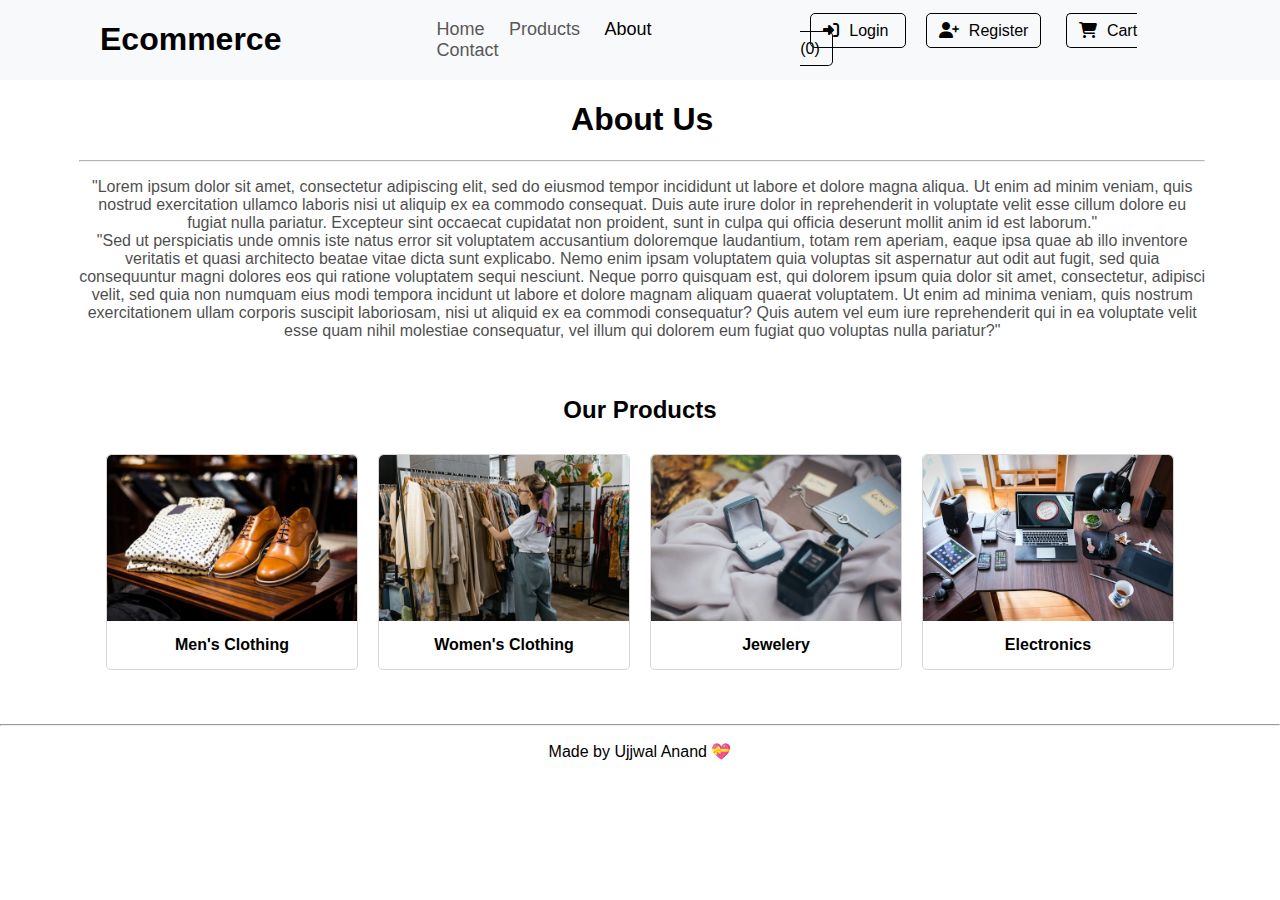
<file: about.html>
<!DOCTYPE html>
<html lang="en">
<head>
    <meta charset="UTF-8">
    <meta name="viewport" content="width=device-width, initial-scale=1.0">
    <title>Document</title>
    <link rel="stylesheet" href="./styles.css">
    <script src="./script.js" defer></script>
    <link rel="stylesheet" href="https://cdnjs.cloudflare.com/ajax/libs/font-awesome/6.7.2/css/all.min.css" integrity="sha512-Evv84Mr4kqVGRNSgIGL/F/aIDqQb7xQ2vcrdIwxfjThSH8CSR7PBEakCr51Ck+w+/U6swU2Im1vVX0SVk9ABhg==" crossorigin="anonymous" referrerpolicy="no-referrer" />
    <link rel="stylesheet" href="./common.css">
    <link rel="stylesheet" href="./about.css">
</head>
<body>
    <header class="nav-bar">
        <div class="nav-bar-1">
            <h1>Ecommerce</h1>
        </div>
        <nav class="nav-bar-2">
            <div class="nav-bar-3">
                <a href="./index.html" class="btn-1">Home</a>
                <a href="./product.html" class="btn-1">Products</a>
                <a href="./about.html" class="btn-1">About</a>
                <a href="./contact.html" class="btn-1">Contact</a>
            </div>
            <div class="nav-bar-4">
                <a href="./login.html" class="btn-2"><i class="fa-solid fa-right-to-bracket" style="padding: 0 10px 0 0;"></i>Login </a> 
                <a href="./register.html" class="btn-2"><i class="fa fa-user-plus" style="padding: 0 10px 0 0;"></i>Register</a>
                <a href="./cart.html" class="btn-2"><i class="fa-solid fa-cart-shopping" style="padding: 0 10px 0 0;"></i>Cart (0)</a> 
            </div>
        </nav>
    </header>
    
    
        <div class="about-us">
            <h1>About Us</h1>
            <hr/>
            <p>"Lorem ipsum dolor sit amet, consectetur adipiscing elit, sed do eiusmod tempor incididunt ut labore et dolore magna aliqua. Ut enim ad minim veniam, quis nostrud exercitation ullamco laboris nisi ut aliquip ex ea commodo consequat. Duis aute irure dolor in reprehenderit in voluptate velit esse cillum dolore eu fugiat nulla pariatur. Excepteur sint occaecat cupidatat non proident, sunt in culpa qui officia deserunt mollit anim id est laborum."<br>
                "Sed ut perspiciatis unde omnis iste natus error sit voluptatem accusantium doloremque laudantium, totam rem aperiam, eaque ipsa quae ab illo inventore veritatis et quasi architecto beatae vitae dicta sunt explicabo. Nemo enim ipsam voluptatem quia voluptas sit aspernatur aut odit aut fugit, sed quia consequuntur magni dolores eos qui ratione voluptatem sequi nesciunt. Neque porro quisquam est, qui dolorem ipsum quia dolor sit amet, consectetur, adipisci velit, sed quia non numquam eius modi tempora incidunt ut labore et dolore magnam aliquam quaerat voluptatem. Ut enim ad minima veniam, quis nostrum exercitationem ullam corporis suscipit laboriosam, nisi ut aliquid ex ea commodi consequatur? Quis autem vel eum iure reprehenderit qui in ea voluptate velit esse quam nihil molestiae consequatur, vel illum qui dolorem eum fugiat quo voluptas nulla pariatur?"
            </p>
        </div>
    
        <div class="our-product-container">
            <h2>Our Products</h2>
            <div class="our-product">
            <div class="our-product-card">
                <img src="./images/pexels-photo-298863.jpeg" alt="">
                <strong>Men's Clothing</strong>
            </div>
            
            <div class="our-product-card">
                <img src="./images/pexels-photo-7679720.jpeg" alt="">
                <strong>Women's Clothing</strong>
            </div>
            <div class="our-product-card">
                <img src="./images/pexels-photo-1927259.webp" alt="">
                <strong>Jewelery</strong>
            </div>
            <div class="our-product-card">
                <img src="./images/pexels-photo-356056.jpeg" alt="">
                <strong>Electronics</strong>
            </div> 
            </div>
           
        </div>
    <br><br>
    <hr/>
    <footer>
        <p>Made by Ujjwal Anand 💝</p>
    </footer>
</body>
</html>
</file>
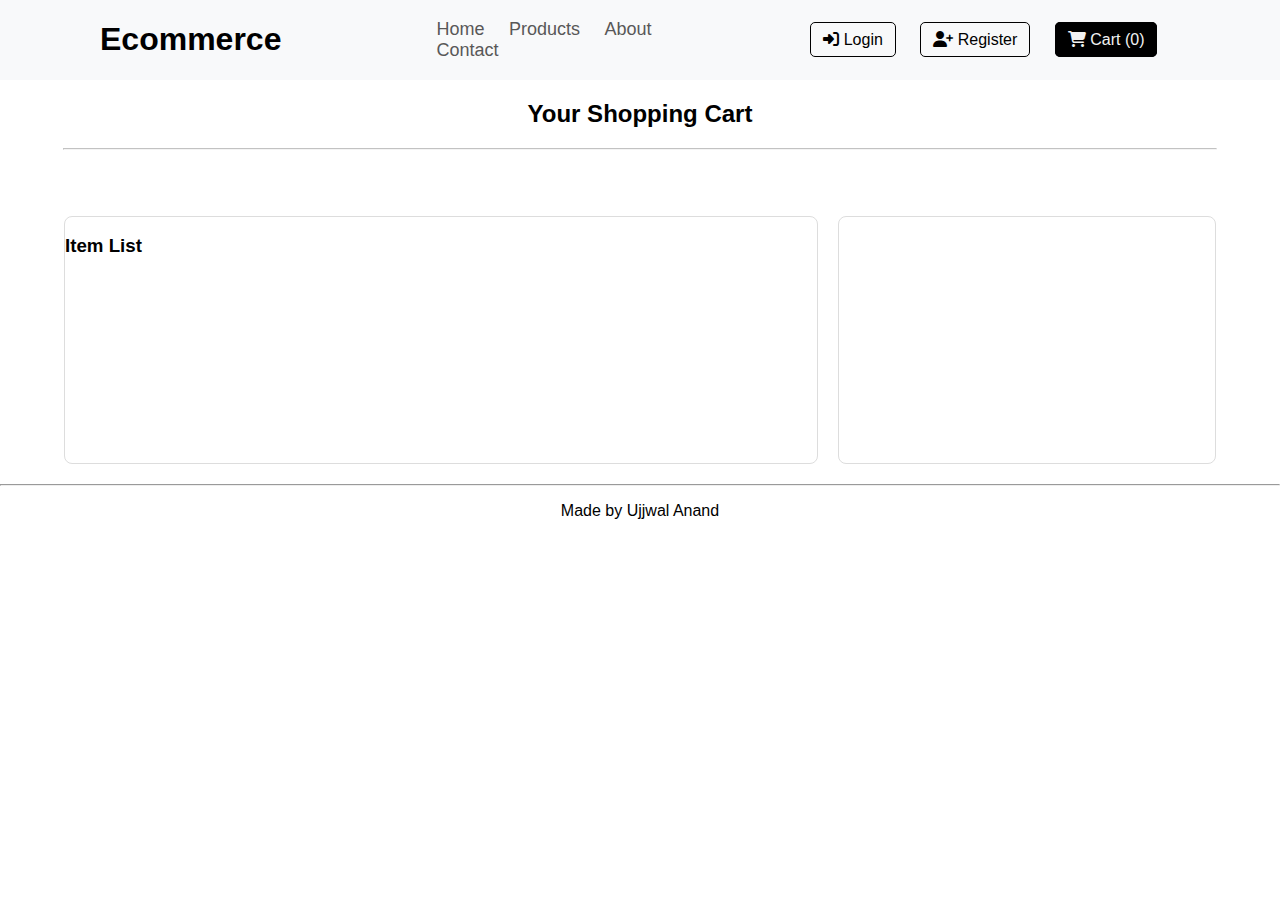
<file: cart.html>
<!DOCTYPE html>
<html lang="en">
<head>
  <meta charset="UTF-8" />
  <meta name="viewport" content="width=device-width, initial-scale=1.0"/>
  <title>Cart - Ecommerce</title>
  <link rel="stylesheet" href="./styles.css" />
  <link rel="stylesheet" href="./common.css" />
  <link rel="stylesheet" href="./cart.css" />
  <script src="./script.js" defer></script>
  <link rel="stylesheet" href="https://cdnjs.cloudflare.com/ajax/libs/font-awesome/6.7.2/css/all.min.css" crossorigin="anonymous" />
</head>
<body>
  <header class="nav-bar">
    <div class="nav-bar-1">
      <h1>Ecommerce</h1>
    </div>
    <nav class="nav-bar-2">
      <div class="nav-bar-3">
        <a href="./index.html" class="btn-1">Home</a>
        <a href="./product.html" class="btn-1">Products</a>
        <a href="./about.html" class="btn-1">About</a>
        <a href="./contact.html" class="btn-1">Contact</a>
      </div>
      <div class="nav-bar-4">
        <a href="./login.html" class="btn-2"><i class="fa-solid fa-right-to-bracket"></i> Login</a> 
        <a href="./register.html" class="btn-2"><i class="fa fa-user-plus"></i> Register</a>
        <a href="./cart.html" class="btn-2"><i class="fa-solid fa-cart-shopping"></i> Cart (0)</a>
      </div>
    </nav>
  </header>

  <div class="cart-heading">
    <h2>Your Shopping Cart</h2>
    <hr />
  </div>

  <div class="cart-container">
    <div class="cart-left">
      <h3>Item List</h3>
      <div class="item-list"></div>
    </div>
    <div class="cart-right">
      <div class="order order-summary"></div>
    </div>
  </div>

  <footer>
    <hr />
    <p>Made by Ujjwal Anand</p>
  </footer>
</body>
</html>
</file>
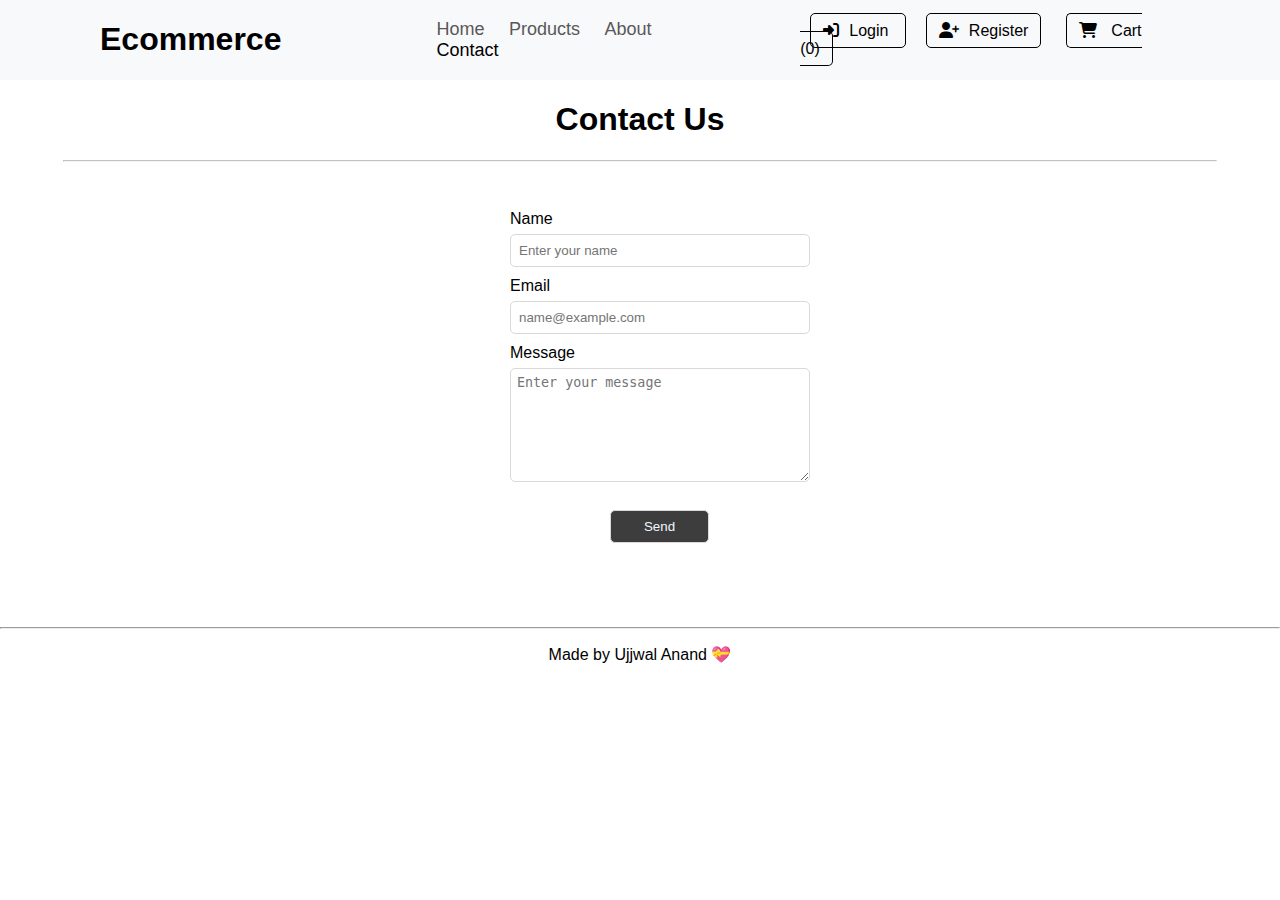
<file: contact.html>
<!DOCTYPE html>
<html lang="en">
<head>
    <meta charset="UTF-8">
    <meta name="viewport" content="width=device-width, initial-scale=1.0">
    <title>Document</title>
    <link rel="stylesheet" href="./styles.css">
    <script src="./script.js" defer></script>
    <link rel="stylesheet" href="https://cdnjs.cloudflare.com/ajax/libs/font-awesome/6.7.2/css/all.min.css" integrity="sha512-Evv84Mr4kqVGRNSgIGL/F/aIDqQb7xQ2vcrdIwxfjThSH8CSR7PBEakCr51Ck+w+/U6swU2Im1vVX0SVk9ABhg==" crossorigin="anonymous" referrerpolicy="no-referrer" />
    <link rel="stylesheet" href="./common.css">
    <link rel="stylesheet" href="./contact.css">
</head>
<body>
    <header class="nav-bar">
        <div class="nav-bar-1">
            <h1>Ecommerce</h1>
        </div>
        <nav class="nav-bar-2">
            <div class="nav-bar-3">
                <a href="./index.html" class="btn-1">Home</a>
                <a href="./product.html" class="btn-1">Products</a>
                <a href="./about.html" class="btn-1">About</a>
                <a href="./contact.html" class="btn-1">Contact</a>
            </div>
            <div class="nav-bar-4">
                <a href="./login.html" class="btn-2"><i class="fa-solid fa-right-to-bracket" style="padding: 0 10px 0 0;"></i>Login </a> 
                <a href="./register.html" class="btn-2"><i class="fa fa-user-plus" style="padding: 0 10px 0 0;"></i>Register</a>
                <a href="./cart.html" class="btn-2">
                    <i class="fa-solid fa-cart-shopping" style="padding: 0 10px 0 0;"></i>
                    Cart (<span id="cart-count">0</span>)
                  </a>
            </div>
        </nav>
    </header>
    <div class="heading-contact">
        <h1>Contact Us</h1>
        <hr>
    </div>
   
    <div class="contact-us">
        <form action="" class="contact-us-1">
            <label for="name">Name</label>
            <input type="text" id="name" name="name" placeholder="Enter your name">

            <label for="email">Email</label>
            <input type="email" id="email" name="email" placeholder="name@example.com">

            <label for="message">Message</label>
            <textarea name="message" id="message" placeholder="Enter your message"></textarea>
            <br/>
            <input type="submit" value="Send" id="send">
        </form>
    </div>
        
    <br><br>
    <hr/>
    <footer>
        <p>Made by Ujjwal Anand 💝</p>
    </footer>
</body>
</html>
</file>
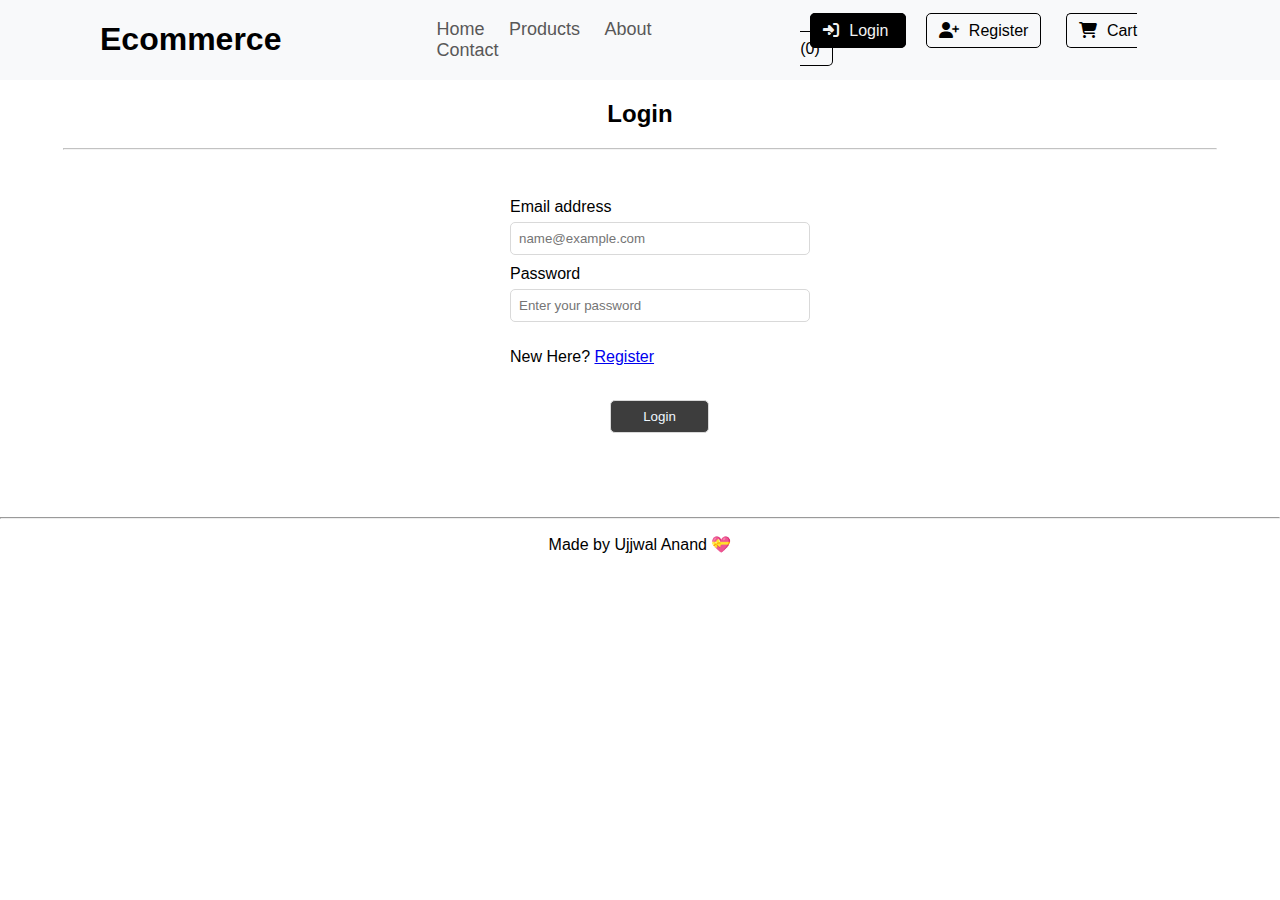
<file: login.html>
<!DOCTYPE html>
<html lang="en">
<head>
    <meta charset="UTF-8">
    <meta name="viewport" content="width=device-width, initial-scale=1.0">
    <title>Document</title>
    <link rel="stylesheet" href="./styles.css">
    <script src="./script.js" defer></script>
    <link rel="stylesheet" href="https://cdnjs.cloudflare.com/ajax/libs/font-awesome/6.7.2/css/all.min.css" integrity="sha512-Evv84Mr4kqVGRNSgIGL/F/aIDqQb7xQ2vcrdIwxfjThSH8CSR7PBEakCr51Ck+w+/U6swU2Im1vVX0SVk9ABhg==" crossorigin="anonymous" referrerpolicy="no-referrer" />
    <link rel="stylesheet" href="./common.css">
    <link rel="stylesheet" href="./login.css">
</head>
<body>
    <header class="nav-bar">
        <div class="nav-bar-1">
            <h1>Ecommerce</h1>
        </div>
        <nav class="nav-bar-2">
            <div class="nav-bar-3">
                <a href="./index.html" class="btn-1">Home</a>
                <a href="./product.html" class="btn-1">Products</a>
                <a href="./about.html" class="btn-1">About</a>
                <a href="./contact.html" class="btn-1">Contact</a>
            </div>
            <div class="nav-bar-4">
                <a href="./login.html" class="btn-2"><i class="fa-solid fa-right-to-bracket" style="padding: 0 10px 0 0;"></i>Login </a> 
                <a href="./register.html" class="btn-2"><i class="fa fa-user-plus" style="padding: 0 10px 0 0;"></i>Register</a>
                <a href="./cart.html" class="btn-2"><i class="fa-solid fa-cart-shopping" style="padding: 0 10px 0 0;"></i>Cart (0)</a> 
            </div>
        </nav>
    </header>
    <div class="heading-contact">
        <h2>Login</h2>
        <hr>
    </div>
   
    <div class="contact-us">
        <form action="" class="contact-us-1">
            

            <label for="email">Email address</label>
            <input type="email" id="email" name="email" placeholder="name@example.com">

            <label for="password">Password</label>
            <input type="password" id="password" name="password" placeholder="Enter your password">
            
            <p>New Here? <a href="./register.html" class="text-color">Register</a></p>
            <br/>
            <input type="submit" value="Login" id="send">
        </form>
    </div>
        
        
    <br><br>
    <hr/>
    <footer>
        <p>Made by Ujjwal Anand 💝</p>
    </footer>
</body>
</html>
</file>
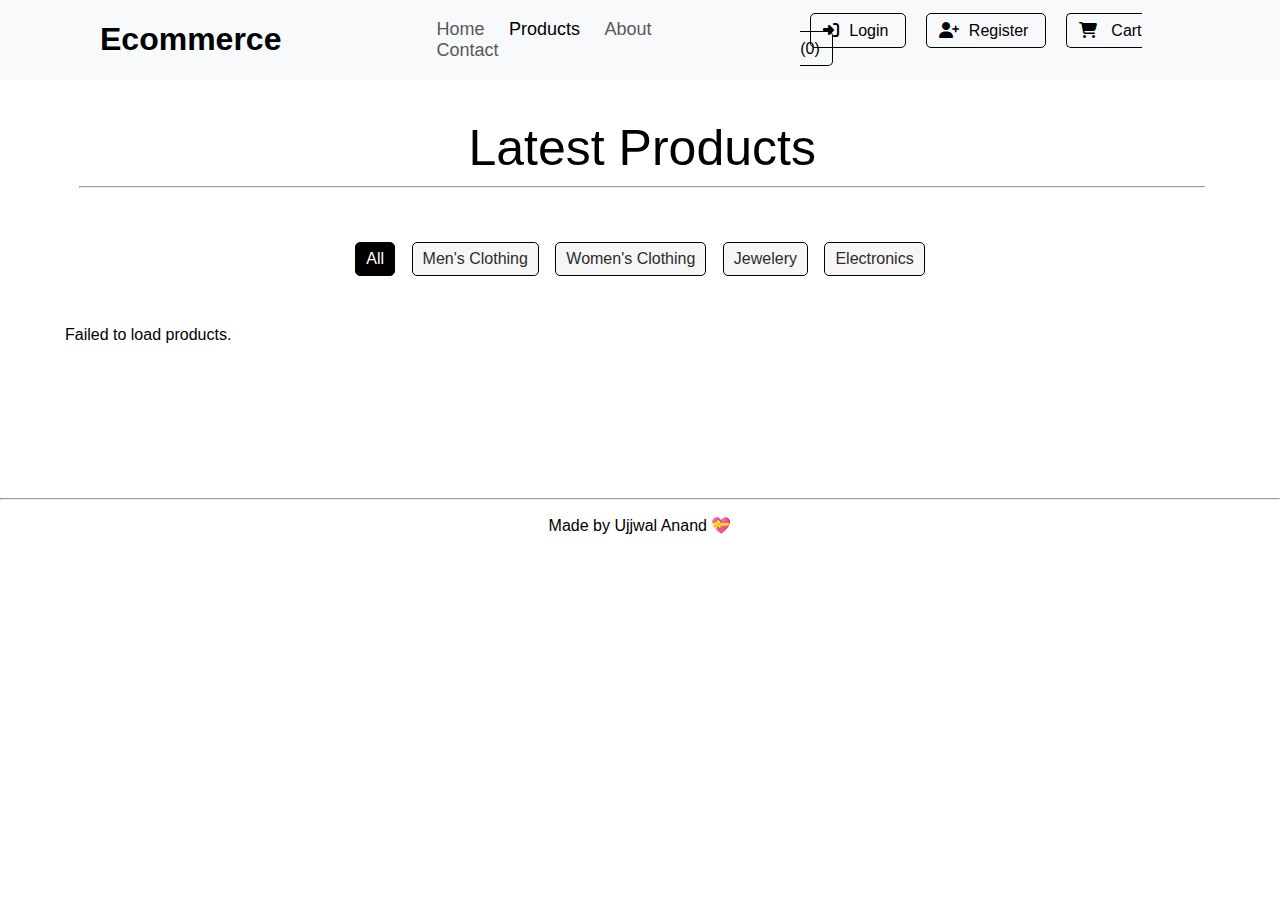
<file: product.html>
<!DOCTYPE html>
<html lang="en">
<head>
    <meta charset="UTF-8">
    <meta name="viewport" content="width=device-width, initial-scale=1.0">
    <title>Document</title>
    <link rel="stylesheet" href="./styles.css">
    <script src="./script.js" defer></script>
    <link rel="stylesheet" href="https://cdnjs.cloudflare.com/ajax/libs/font-awesome/6.7.2/css/all.min.css" integrity="sha512-Evv84Mr4kqVGRNSgIGL/F/aIDqQb7xQ2vcrdIwxfjThSH8CSR7PBEakCr51Ck+w+/U6swU2Im1vVX0SVk9ABhg==" crossorigin="anonymous" referrerpolicy="no-referrer" />
    <link rel="stylesheet" href="./common.css">
</head>
<body>
    <header class="nav-bar">
        <div class="nav-bar-1">
          <h1>Ecommerce</h1>
        </div>
        <nav class="nav-bar-2">
          <div class="nav-bar-3">
            <a href="./index.html" class="btn-1">Home</a>
            <a href="./product.html" class="btn-1">Products</a>
            <a href="./about.html" class="btn-1">About</a>
            <a href="./contact.html" class="btn-1">Contact</a>
          </div>
          <div class="nav-bar-4">
            <a href="./login.html" class="btn-2">
              <i class="fa-solid fa-right-to-bracket" style="padding: 0 10px 0 0;"></i>Login
            </a>
            <a href="./register.html" class="btn-2">
              <i class="fa fa-user-plus" style="padding: 0 10px 0 0;"></i>Register
            </a>
            <a href="./cart.html" class="btn-2">
              <i class="fa-solid fa-cart-shopping" style="padding: 0 10px 0 0;"></i>
              Cart (<span id="cart-count">0</span>) 
            </a>
          </div>
        </nav>
      </header>
    <br/>
    <br/>
    <br/>
    
    <div class="latest-product-1">
        <p>Latest Products</p>
        <hr/>
    </div>
    
    <div class="container">
        <div class="filters">
            <button class="all">All</button>
            <button class="men-clothing">Men's Clothing</button>
            <button class="women-clothing">Women's Clothing</button>
            <button class="jewelery">Jewelery</button>
            <button class="electronics">Electronics</button>
        </div>
        <div class="products">
            <!-- <div class="product-card">
                
                </div> -->
        </div>
    </div>
    <br><br>
    <hr/>
    <footer>
        <p>Made by Ujjwal Anand 💝</p>
    </footer>
</body>
</html>
</file>
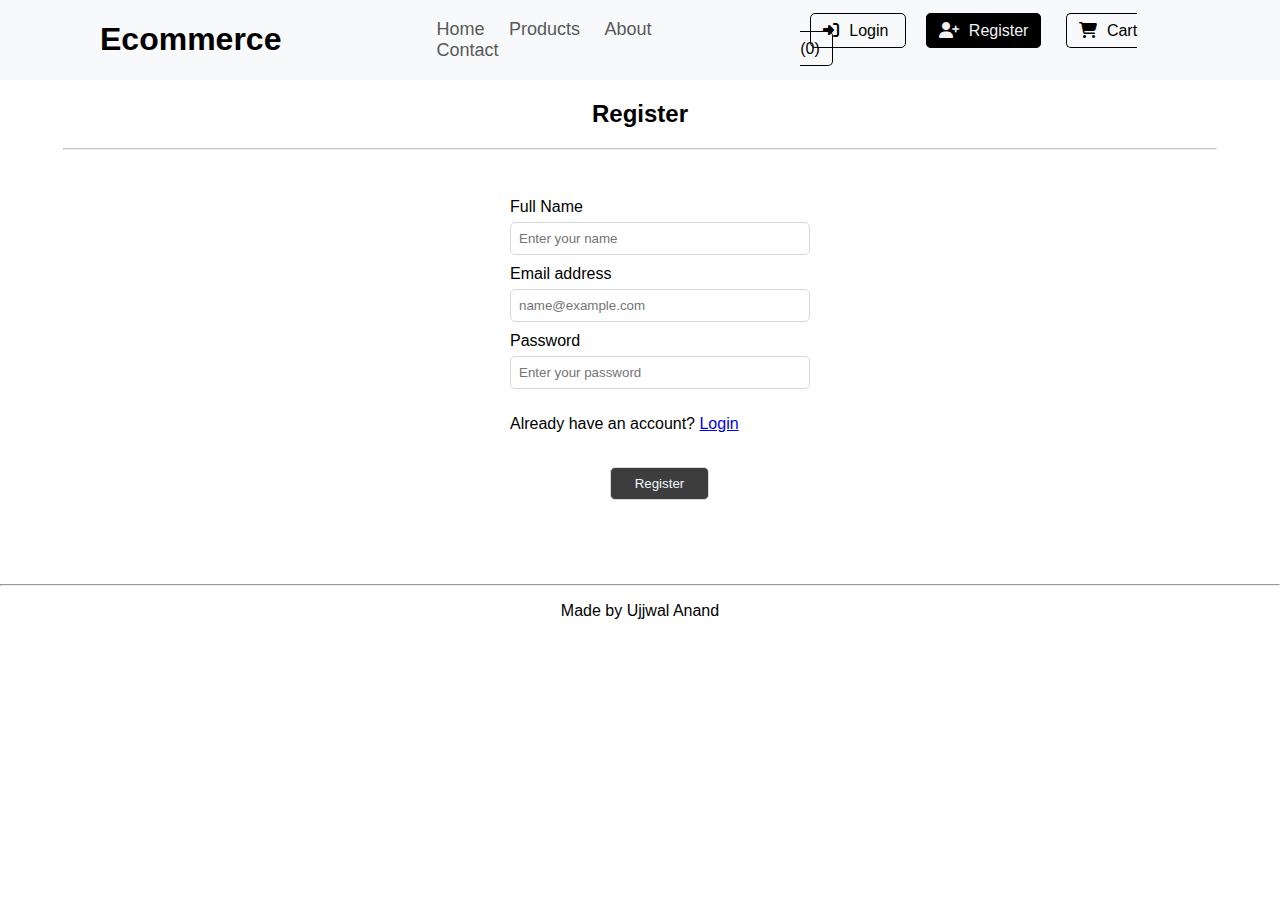
<file: register.html>
<!DOCTYPE html>
<html lang="en">
<head>
    <meta charset="UTF-8">
    <meta name="viewport" content="width=device-width, initial-scale=1.0">
    <title>Document</title>
    <link rel="stylesheet" href="./styles.css">
    <script src="./script.js" defer></script>
    <link rel="stylesheet" href="https://cdnjs.cloudflare.com/ajax/libs/font-awesome/6.7.2/css/all.min.css" integrity="sha512-Evv84Mr4kqVGRNSgIGL/F/aIDqQb7xQ2vcrdIwxfjThSH8CSR7PBEakCr51Ck+w+/U6swU2Im1vVX0SVk9ABhg==" crossorigin="anonymous" referrerpolicy="no-referrer" />
    <link rel="stylesheet" href="./common.css">
    <link rel="stylesheet" href="./register.css">
</head>
<body>
    <header class="nav-bar">
        <div class="nav-bar-1">
            <h1>Ecommerce</h1>
        </div>
        <nav class="nav-bar-2">
            <div class="nav-bar-3">
                <a href="./index.html" class="btn-1">Home</a>
                <a href="./product.html" class="btn-1">Products</a>
                <a href="./about.html" class="btn-1">About</a>
                <a href="./contact.html" class="btn-1">Contact</a>
            </div>
            <div class="nav-bar-4">
                <a href="./login.html" class="btn-2"><i class="fa-solid fa-right-to-bracket" style="padding: 0 10px 0 0;"></i>Login </a> 
                <a href="./register.html" class="btn-2"><i class="fa fa-user-plus" style="padding: 0 10px 0 0;"></i>Register</a>
                <a href="./cart.html" class="btn-2"><i class="fa-solid fa-cart-shopping" style="padding: 0 10px 0 0;"></i>Cart (0)</a> 
            </div>
        </nav>
    </header>
    <div class="heading-contact">
        <h2>Register</h2>
        <hr>
    </div>
   
    <div class="contact-us">
        <form action="" class="contact-us-1">
            <label for="name">Full Name</label>
            <input type="text" id="name" name="name" placeholder="Enter your name">

            <label for="email">Email address</label>
            <input type="email" id="email" name="email" placeholder="name@example.com">

            <label for="password">Password</label>
            <input type="password" id="password" name="password" placeholder="Enter your password">
            
            <p>Already have an account? <a href="./login.html">Login</a></p>
            <br/>
            <input type="submit" value="Register" id="send">
        </form>
    </div>
        
    <br><br>
    <hr/>
    <footer>
        <p>Made by Ujjwal Anand </p>
    </footer>
</body>
</html>
</file>
<file: styles.css>
/* main styles */
.main{
  position: relative;
  top: -15px;
}
.main figure img {
  position: relative;
  left: -13px;
  width: 102%;
  border-radius: 5px;
}
.heading-1 {
  position: relative;
  z-index: 1;
  color: aliceblue;
  bottom: 275px;
  padding: 0 125px;
  font-size: 40px;
  font-weight: 300;
}
.heading-2 {
  position: relative;
  z-index: 1;
  color: aliceblue;
  bottom: 270px;
  padding: 0 125px;
  font-size: 20px;
  font-weight: 400;
}

.latest-product-1 {
  text-align: center;
  width: 88%;
  margin: 0px 79px;
  position: relative;
  bottom: 65px;
}
.latest-product-1 hr {
  position: relative;
  top: -41px;
}
.latest-product-1 p {
  font-size: 50px;
  font-weight: 300;
}

/* latest product styles */
.container {
  position: relative;
  bottom: 70px;
}
.filters {
  text-align: center;
  padding: 10px;
}
.filters button:hover{
  cursor: pointer;
  color: #f2f2f2;
  background-color: black;
}
.filters button {
  border: none;
  border: 1px solid rgb(0, 0, 0);
  background-color: rgb(247, 246, 246);
  margin: 0 6px;
  font-size: 16px;
  padding: 7px 10px;
  border-radius: 5px;
  color: #2c2c2c;
}
.products {
  display: grid;
  grid-template-columns: 1fr 1fr 1fr;
  margin: 40px 65px;
}
.product-card img {
  width: 250px;
  height: 250px;
}
.product-card {
  display: flex;
  border: 1px solid rgb(181, 181, 181);
  border-radius: 5px;
  margin: 16px;
  padding: 25px 0 0 0;
  align-items: center;
  flex-direction: column;
}
.product-card .card-divider {
  border: none;
  border-top: 1px solid #bbbaba;
  margin: 8px 0; /* space above & below the line */
  width: 100%; /* shorten the line if you like */
  opacity: 0.6; /* a subtle, light divider */
  position: relative;
  bottom: 30px;
}
.product-card .actions {
  position: relative;
  bottom: 20px;
}
.product-card .details {
  border: none;
  background-color: rgb(45, 45, 45);
  color: rgb(226, 226, 226);
  font-size: 15px;
  font-weight: 200;
  border-radius: 5px;
  padding: 8px 13px;
  margin: 10px;
}
.product-card .add-to-cart {
  border: none;
  background-color: rgb(45, 45, 45);
  color: rgb(226, 226, 226);
  font-size: 15px;
  font-weight: 200;
  border-radius: 5px;
  padding: 8px 13px;
}
.product-card .description {
  white-space: wrap;
  overflow: hidden;
  text-overflow: ellipsis;
  height: 48px;
  text-align: center;
  padding: 0 25px;
  position: relative;
  bottom: 30px;
  opacity: 0.66;
}
.product-card .title {
  color: rgb(21, 21, 21);
  text-align: center;
  white-space: nowrap;
  overflow: hidden;
  text-overflow: ellipsis;
  width: 250px;
  padding: 0 25px;
}
.product-card .price {
  position: relative;
  bottom: 30px;
  font-size: 18px;
}

footer p {
  text-align: center;
}
</file>
<file: common.css>
body {
  font-family: "Segoe UI", Tahoma, Geneva, Verdana, sans-serif;
  padding: 0;
  margin: 0;
}
/* styles for header section */
.nav-bar {
  display: flex;
  padding: 0 100px;
  align-items: center;
  background-color: #f8f9fa;
  position: sticky;
  top: 0; /* Fixes it to the very top */
  z-index: 1000;
}
.nav-bar-1 {
  display: flex;
  flex: 2;
}
.nav-bar-2 {
  display: flex;
  align-items: center;
  flex: 10;
}
.nav-bar-3 {
  flex: 4;
  padding: 0 70px 0 145px;
}
.nav-bar-3 a {
  flex: 4;
  text-decoration: none;
  padding: 0 10px;
  color: rgb(88, 88, 88);
  font-size: large;
}
.nav-bar-3 a:hover {
  color: black;
}
.nav-bar-4 {
  flex: 5;
}
.nav-bar-4 .btn-2 {
    border: 1px solid black;
  margin: 0 10px;
  padding: 8px 12px;
  color: black;
  border-radius: 5px;
}
.nav-bar-4 a:hover {
  color: #f2f2f2;
  background-color: black;
}
.nav-bar-4 button:hover{
  color: #f2f2f2;
  background-color: black;
}
.nav-bar-4  a {
  text-decoration: none;
  color: black;
  font-size: 16px;
}
</file>
<file: about.css>
.about-us {
  text-align: center;
  width: 88%;
  margin: 0px 79px;
  position: relative;
}
.about-us hr {
  position: relative;
  opacity: 0.7;
}
.about-us p {
  opacity: 0.7;
}
.our-product{
    display: flex;
    justify-content: center;
}
.our-product img{
    width: 250px;
    border-radius: 5px 5px 0 0;
}
.our-product-card{
    display: flex;
    flex-direction: column;
    border: 1px solid rgb(215, 215, 215);
    border-radius: 5px;
    margin: 10px;
}
.our-product-card strong{
    text-align: center;
    padding: 15px;
    
}
.our-product-container h2{
    text-align: center;
    margin-top: 56px;
}
</file>
<file: cart.css>
.cart-heading {
  text-align: center;
  margin-bottom: 66px;
}
.cart-heading hr {
  opacity: 0.6;
  width: 90%;
}
main{
    margin-bottom: 100px;
}
.cart-container {
    display: flex;
    gap: 20px;
    margin: 20px auto;
    width: 90%;
}
.item-list-1 {
    background: #f9f9f9;
    border: 1px solid #ddd;
    padding: 10px;
    margin: 0;
    border-radius: 5px 5px 0 0;
}
.cart-left {
  flex: 8;
  background: #ffffff;
  border-radius: 8px;
  border: 1px solid #ddd;
}
.cart-item {
  padding: 30px;
  width: 100%;
  
 }
.order-summary-1{
    background: #f9f9f9;
    border: 1px solid #ddd;
    padding: 10px;
    margin: 0;
    border-radius: 5px 5px 0 0;
}
.order-summary-2{
    padding: 0 20px;
}
.cart-right {
    flex: 4;
    background: #ffffff;
    border-radius: 8px;
    border: 1px solid #ddd;
    height: 246px;
}

.item-card {
  display: flex;
  gap: 20px;
  align-items: center;
  border-bottom: 1px solid #cecaca;
  padding: 15px 0;
}
.cart-item {
  display: flex;
  padding: 10px 30px;
}
.cart-img {
  width: 90px;
  height: 120px;
  object-fit: contain;
}
.cart-details{
  padding-left: 20px;
  display: flex;
}
.cart-info {
  flex: 4;
}
.cart-item hr{
  display: flex;
}
.cart-info h4 {
  font-size: 16px;
  margin-bottom: 8px;
}
.cart-details h4{
  overflow-x: hidden;
  width: 440px;
  padding: 0 28px 0 28px;
}
.price-quantity{
  padding: 15px;
}
.price-quantity p{
  font-weight: bold;
}
 .qty-control {
  display: flex;
  align-items: center;
  gap: 10px;
  margin-bottom: 5px;
}
.qty-row.qty-row {
  display: flex;
  align-items: center;
  gap: 30px;
  margin: 8px 0;
}
.qty-btn {
  width: 28px;
  height: 28px;
  background: #eee;
  border: none;
  font-size: 18px;
  cursor: pointer;
}

.order-summary {
  font-size: 16px;
}

.order-summary p {
  display: flex;
  justify-content: space-between;
  margin: 10px 0;
}

.checkout-btn {
  width: 100%;
  padding: 12px;
  background: #000;
  color: #fff;
  border: none;
  border-radius: 6px;
  font-size: 16px;
  cursor: pointer;
  margin-top: 20px;
}
.qty-row {
  display: flex;
  align-items: center;
  gap: 10px;
  margin: 8px 0;
}
.qty-btn {
  padding: 4px 10px;
  background: #f0f0f0;
  border: none;
  font-size: 16px;
  cursor: pointer;
  border-radius: 4px;
}
.qty-btn:hover {
  background: #ddd;
}
</file>
<file: contact.css>
.contact-us  {
  display: flex;
  flex-direction: column;
   width: 300px;
  justify-self: center;
  padding: 20px;
}
.heading-contact{
  text-align: center;
}
.contact-us-1{
  display: flex;
  flex-direction: column;
   width: 300px;
  justify-self: center;
  padding: 20px;
}
.heading-contact hr{
  opacity: 0.6;
  width: 90%;
}
#name{
  border: none;
  border-radius: 5px;
  padding: 8px;
  border: 1px solid rgb(217, 217, 217);
  margin: 6px 0 10px 0;
}
#email{
  border: none;
  border-radius: 5px;
  padding: 8px;
  border: 1px solid rgb(217, 217, 217);
  margin: 6px 0 10px 0;
}
#message{
  border: none;
  border-radius: 5px;
  padding: 6px;
  border: 1px solid rgb(217, 217, 217);
  margin: 6px 0 10px 0;
  height: 100px;
}
#send{
  position: relative;
  border: none;
  border-radius: 5px;
  padding: 8px;
  border: 1px solid rgb(217, 217, 217);
  left: 100px;
  width: 33%;
  background-color: rgb(61, 61, 61);
  color: aliceblue;
}
</file>
<file: login.css>
.contact-us  {
    display: flex;
    flex-direction: column;
     width: 300px;
    justify-self: center;
    padding: 20px;
  }
  .heading-contact{
    text-align: center;
  }
  .contact-us-1{
    display: flex;
    flex-direction: column;
     width: 300px;
    justify-self: center;
    padding: 20px;
  }
  .heading-contact hr{
    opacity: 0.6;
    width: 90%;
  }
  #password{
    border: none;
    border-radius: 5px;
    padding: 8px;
    border: 1px solid rgb(217, 217, 217);
    margin: 6px 0 10px 0;
  }
  #email{
    border: none;
    border-radius: 5px;
    padding: 8px;
    border: 1px solid rgb(217, 217, 217);
    margin: 6px 0 10px 0;
  }

  #send{
    position: relative;
    border: none;
    border-radius: 5px;
    padding: 8px;
    border: 1px solid rgb(217, 217, 217);
    left: 100px;
    width: 33%;
    background-color: rgb(61, 61, 61);
    color: aliceblue;
  }
</file>
<file: register.css>
.contact-us {
  display: flex;
  flex-direction: column;
  width: 300px;
  justify-self: center;
  padding: 20px;
}
.heading-contact {
  text-align: center;
}
.contact-us-1 {
  display: flex;
  flex-direction: column;
  width: 300px;
  justify-self: center;
  padding: 20px;
}
.heading-contact hr {
  opacity: 0.6;
  width: 90%;
}
#password {
  border: none;
  border-radius: 5px;
  padding: 8px;
  border: 1px solid rgb(217, 217, 217);
  margin: 6px 0 10px 0;
}
#email {
  border: none;
  border-radius: 5px;
  padding: 8px;
  border: 1px solid rgb(217, 217, 217);
  margin: 6px 0 10px 0;
}
#name {
  border: none;
  border-radius: 5px;
  padding: 8px;
  border: 1px solid rgb(217, 217, 217);
  margin: 6px 0 10px 0;
}
#send {
  position: relative;
  border: none;
  border-radius: 5px;
  padding: 8px;
  border: 1px solid rgb(217, 217, 217);
  left: 100px;
  width: 33%;
  background-color: rgb(61, 61, 61);
  color: aliceblue;
}
</file>
